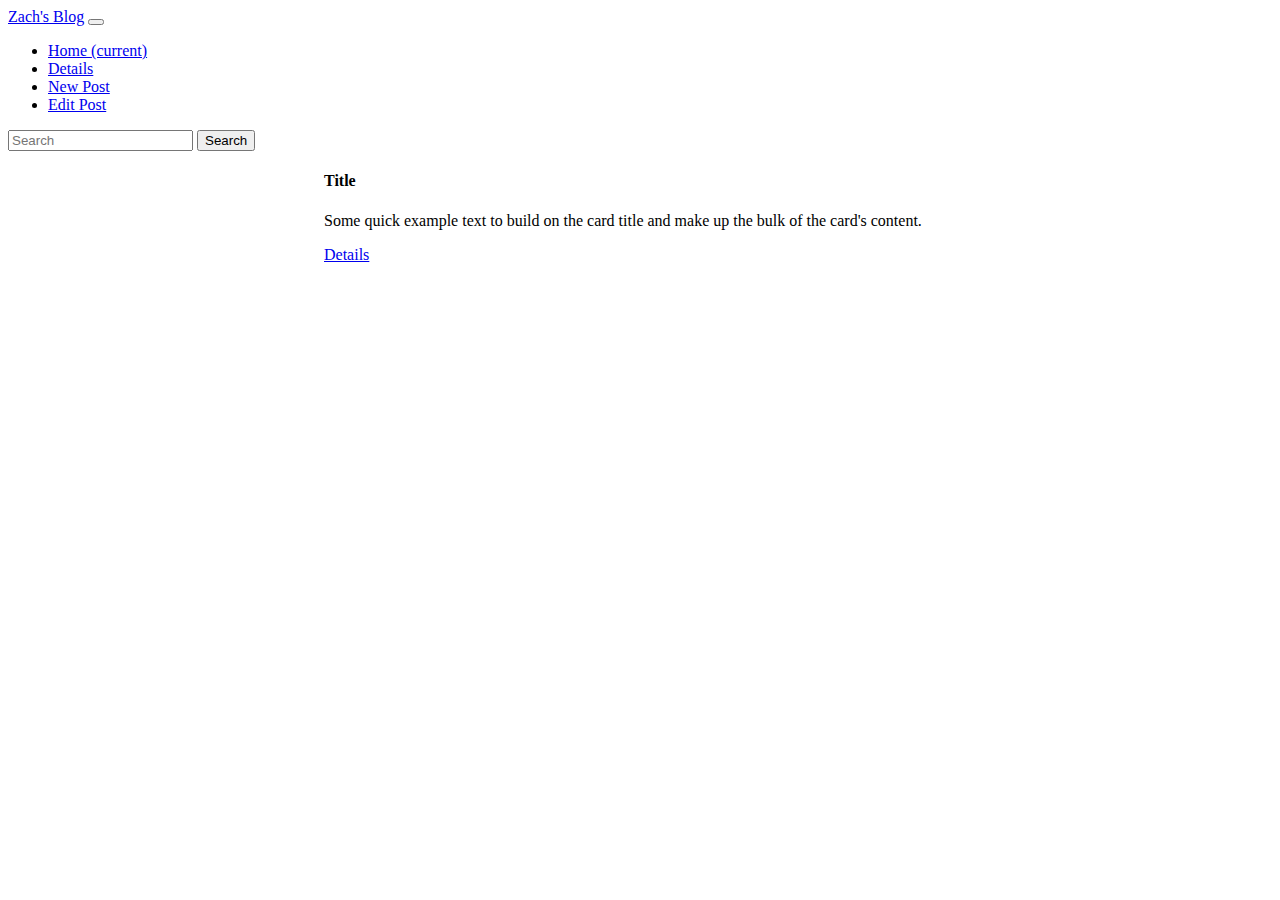
<file: zach-mockups/index.html>
<!doctype html>

<html lang="en">
<head>
  <meta charset="utf-8">

    <title>Blog</title>
    <meta name="viewport" content="width=device-width, initial-scale=1, shrink-to-fit=no">
    <link rel="stylesheet" href="style.css">
    <link rel="stylesheet" 
          href="https://maxcdn.bootstrapcdn.com/bootstrap/4.0.0-beta.2/css/bootstrap.min.css" 
          integrity="sha384-PsH8R72JQ3SOdhVi3uxftmaW6Vc51MKb0q5P2rRUpPvrszuE4W1povHYgTpBfshb" 
          crossorigin="anonymous">
</head>

<body>
    <nav class="navbar navbar-expand-lg navbar-dark bg-primary">
      <a class="navbar-brand" href="#">Zach's Blog</a>
      <button class="navbar-toggler" type="button" data-toggle="collapse" data-target="#navbarSupportedContent" aria-controls="navbarSupportedContent" aria-expanded="false" aria-label="Toggle navigation">
        <span class="navbar-toggler-icon"></span>
      </button>

      <div class="collapse navbar-collapse" id="navbarSupportedContent">
        <ul class="navbar-nav mr-auto">
          <li class="nav-item active">
            <a class="nav-link" href="index.html">Home <span class="sr-only">(current)</span></a>
          </li>
          <li class="nav-item">
            <a class="nav-link" href="article.html">Details</a>
          </li>
          <li class="nav-item">
            <a class="nav-link" href="new-article.html">New Post</a>
          </li>
          <li class="nav-item">
            <a class="nav-link" href="edit-article.html">Edit Post</a>
          </li>
<!--           <li class="nav-item dropdown">
            <a class="nav-link dropdown-toggle" href="#" id="navbarDropdown" role="button" data-toggle="dropdown" aria-haspopup="true" aria-expanded="false">
              Dropdown
            </a>
            <div class="dropdown-menu" aria-labelledby="navbarDropdown">
              <a class="dropdown-item" href="#">Action</a>
              <a class="dropdown-item" href="#">Another action</a>
              <div class="dropdown-divider"></div>
              <a class="dropdown-item" href="#">Something else here</a>
            </div>
          </li>
          <li class="nav-item">
            <a class="nav-link disabled" href="#">Disabled</a>
          </li> -->
        </ul>
        <form class="form-inline my-2 my-lg-0">
          <input class="form-control mr-sm-2" type="search" placeholder="Search" aria-label="Search">
          <button class="btn btn-outline-success my-2 my-sm-0" type="submit">Search</button>
        </form>
      </div>
    </nav>



    <main class="article-list">
        <div class="card">
          <!-- <img class="card-img-top" src="..." alt="Card image cap"> -->
          <div class="card-body">
            <h4 class="card-title">Title</h4>
            <p class="card-text">Some quick example text to build on the card title and make up the bulk of the card's content.</p>
            <a href="article.html" class="btn btn-primary">Details</a>
          </div>
        </div>
    </main>



  <!-- <script src="js/scripts.js"></script> -->   
    <script src="https://code.jquery.com/jquery-3.2.1.slim.min.js" 
            integrity="sha384-KJ3o2DKtIkvYIK3UENzmM7KCkRr/rE9/Qpg6aAZGJwFDMVNA/GpGFF93hXpG5KkN" 
            crossorigin="anonymous"></script>
    <script src="https://cdnjs.cloudflare.com/ajax/libs/popper.js/1.12.3/umd/popper.min.js" 
            integrity="sha384-vFJXuSJphROIrBnz7yo7oB41mKfc8JzQZiCq4NCceLEaO4IHwicKwpJf9c9IpFgh" 
            crossorigin="anonymous"></script>
    <script src="https://maxcdn.bootstrapcdn.com/bootstrap/4.0.0-beta.2/js/bootstrap.min.js" 
            integrity="sha384-alpBpkh1PFOepccYVYDB4do5UnbKysX5WZXm3XxPqe5iKTfUKjNkCk9SaVuEZflJ" 
            crossorigin="anonymous"></script>
</body>
</html>
</file>
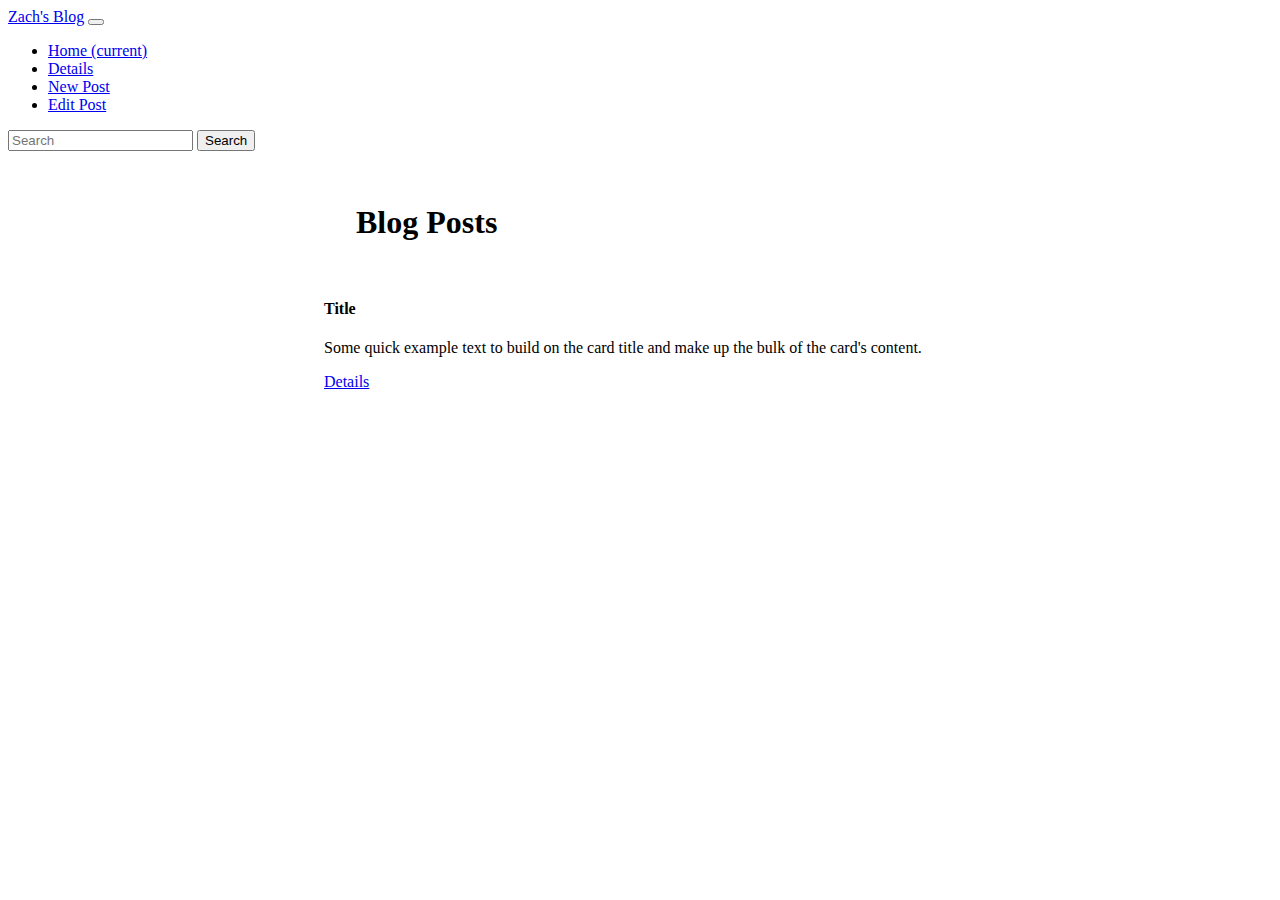
<file: pyramid_learning_journal/templates/index.html>
<!doctype html>

<html lang="en">
<head>
  <meta charset="utf-8">

    <title>Blog</title>
    <meta name="viewport" content="width=device-width, initial-scale=1, shrink-to-fit=no">
    <link rel="stylesheet" href="../static/style.css">
    <link rel="stylesheet" 
          href="https://maxcdn.bootstrapcdn.com/bootstrap/4.0.0-beta.2/css/bootstrap.min.css" 
          integrity="sha384-PsH8R72JQ3SOdhVi3uxftmaW6Vc51MKb0q5P2rRUpPvrszuE4W1povHYgTpBfshb" 
          crossorigin="anonymous">
</head>

<body>
    <nav class="navbar navbar-expand-lg navbar-dark bg-primary">
      <a class="navbar-brand" href="/">Zach's Blog</a>
      <button class="navbar-toggler" type="button" data-toggle="collapse" data-target="#navbarSupportedContent" aria-controls="navbarSupportedContent" aria-expanded="false" aria-label="Toggle navigation">
        <span class="navbar-toggler-icon"></span>
      </button>

      <div class="collapse navbar-collapse" id="navbarSupportedContent">
        <ul class="navbar-nav mr-auto">
          <li class="nav-item active">
            <a class="nav-link" href="/">Home <span class="sr-only">(current)</span></a>
          </li>
          <li class="nav-item">
            <a class="nav-link" href="/detail">Details</a>
          </li>
          <li class="nav-item">
            <a class="nav-link" href="/create">New Post</a>
          </li>
          <li class="nav-item">
            <a class="nav-link" href="/update">Edit Post</a>
          </li>
<!--           <li class="nav-item dropdown">
            <a class="nav-link dropdown-toggle" href="#" id="navbarDropdown" role="button" data-toggle="dropdown" aria-haspopup="true" aria-expanded="false">
              Dropdown
            </a>
            <div class="dropdown-menu" aria-labelledby="navbarDropdown">
              <a class="dropdown-item" href="#">Action</a>
              <a class="dropdown-item" href="#">Another action</a>
              <div class="dropdown-divider"></div>
              <a class="dropdown-item" href="#">Something else here</a>
            </div>
          </li>
          <li class="nav-item">
            <a class="nav-link disabled" href="#">Disabled</a>
          </li> -->
        </ul>
        <form class="form-inline my-2 my-lg-0">
          <input class="form-control mr-sm-2" type="search" placeholder="Search" aria-label="Search">
          <button class="btn btn-outline-success my-2 my-sm-0" type="submit">Search</button>
        </form>
      </div>
    </nav>




    <main class="article-list">
      <div class="page-header">
        <h1>Blog Posts</h1>
      </div>
      <div class="card">
        <!-- <img class="card-img-top" src="..." alt="Card image cap"> -->
        <div class="card-body">
          <h4 class="card-title">Title</h4>
          <p class="card-text">Some quick example text to build on the card title and make up the bulk of the card's content.</p>
          <a href="/detail" class="btn btn-primary">Details</a>
        </div>
      </div>
    </main>



  <!-- <script src="js/scripts.js"></script> -->   
    <script src="https://code.jquery.com/jquery-3.2.1.slim.min.js" 
            integrity="sha384-KJ3o2DKtIkvYIK3UENzmM7KCkRr/rE9/Qpg6aAZGJwFDMVNA/GpGFF93hXpG5KkN" 
            crossorigin="anonymous"></script>
    <script src="https://cdnjs.cloudflare.com/ajax/libs/popper.js/1.12.3/umd/popper.min.js" 
            integrity="sha384-vFJXuSJphROIrBnz7yo7oB41mKfc8JzQZiCq4NCceLEaO4IHwicKwpJf9c9IpFgh" 
            crossorigin="anonymous"></script>
    <script src="https://maxcdn.bootstrapcdn.com/bootstrap/4.0.0-beta.2/js/bootstrap.min.js" 
            integrity="sha384-alpBpkh1PFOepccYVYDB4do5UnbKysX5WZXm3XxPqe5iKTfUKjNkCk9SaVuEZflJ" 
            crossorigin="anonymous"></script>
</body>
</html>
</file>
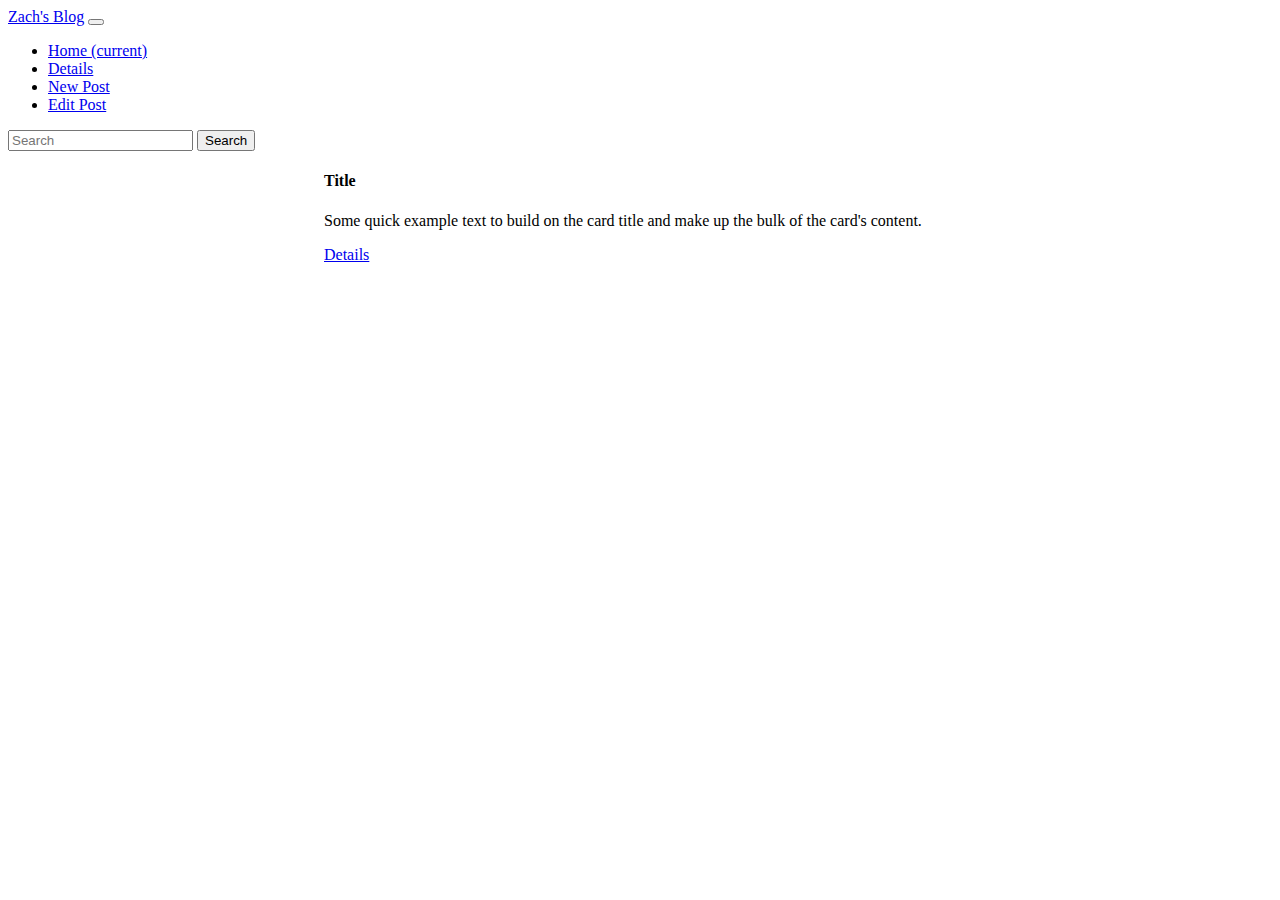
<file: pyramid_learning_journal/pyramid_learning_journal/templates/index.html>
<!doctype html>

<html lang="en">
<head>
  <meta charset="utf-8">

    <title>Blog</title>
    <meta name="viewport" content="width=device-width, initial-scale=1, shrink-to-fit=no">
    <link rel="stylesheet" href="../static/style.css">
    <link rel="stylesheet" 
          href="https://maxcdn.bootstrapcdn.com/bootstrap/4.0.0-beta.2/css/bootstrap.min.css" 
          integrity="sha384-PsH8R72JQ3SOdhVi3uxftmaW6Vc51MKb0q5P2rRUpPvrszuE4W1povHYgTpBfshb" 
          crossorigin="anonymous">
</head>

<body>
    <nav class="navbar navbar-expand-lg navbar-dark bg-primary">
      <a class="navbar-brand" href="#">Zach's Blog</a>
      <button class="navbar-toggler" type="button" data-toggle="collapse" data-target="#navbarSupportedContent" aria-controls="navbarSupportedContent" aria-expanded="false" aria-label="Toggle navigation">
        <span class="navbar-toggler-icon"></span>
      </button>

      <div class="collapse navbar-collapse" id="navbarSupportedContent">
        <ul class="navbar-nav mr-auto">
          <li class="nav-item active">
            <a class="nav-link" href="/">Home <span class="sr-only">(current)</span></a>
          </li>
          <li class="nav-item">
            <a class="nav-link" href="/detail">Details</a>
          </li>
          <li class="nav-item">
            <a class="nav-link" href="/create">New Post</a>
          </li>
          <li class="nav-item">
            <a class="nav-link" href="/update">Edit Post</a>
          </li>
<!--           <li class="nav-item dropdown">
            <a class="nav-link dropdown-toggle" href="#" id="navbarDropdown" role="button" data-toggle="dropdown" aria-haspopup="true" aria-expanded="false">
              Dropdown
            </a>
            <div class="dropdown-menu" aria-labelledby="navbarDropdown">
              <a class="dropdown-item" href="#">Action</a>
              <a class="dropdown-item" href="#">Another action</a>
              <div class="dropdown-divider"></div>
              <a class="dropdown-item" href="#">Something else here</a>
            </div>
          </li>
          <li class="nav-item">
            <a class="nav-link disabled" href="#">Disabled</a>
          </li> -->
        </ul>
        <form class="form-inline my-2 my-lg-0">
          <input class="form-control mr-sm-2" type="search" placeholder="Search" aria-label="Search">
          <button class="btn btn-outline-success my-2 my-sm-0" type="submit">Search</button>
        </form>
      </div>
    </nav>



    <main class="article-list">
        <div class="card">
          <!-- <img class="card-img-top" src="..." alt="Card image cap"> -->
          <div class="card-body">
            <h4 class="card-title">Title</h4>
            <p class="card-text">Some quick example text to build on the card title and make up the bulk of the card's content.</p>
            <a href="article.html" class="btn btn-primary">Details</a>
          </div>
        </div>
    </main>



  <!-- <script src="js/scripts.js"></script> -->   
    <script src="https://code.jquery.com/jquery-3.2.1.slim.min.js" 
            integrity="sha384-KJ3o2DKtIkvYIK3UENzmM7KCkRr/rE9/Qpg6aAZGJwFDMVNA/GpGFF93hXpG5KkN" 
            crossorigin="anonymous"></script>
    <script src="https://cdnjs.cloudflare.com/ajax/libs/popper.js/1.12.3/umd/popper.min.js" 
            integrity="sha384-vFJXuSJphROIrBnz7yo7oB41mKfc8JzQZiCq4NCceLEaO4IHwicKwpJf9c9IpFgh" 
            crossorigin="anonymous"></script>
    <script src="https://maxcdn.bootstrapcdn.com/bootstrap/4.0.0-beta.2/js/bootstrap.min.js" 
            integrity="sha384-alpBpkh1PFOepccYVYDB4do5UnbKysX5WZXm3XxPqe5iKTfUKjNkCk9SaVuEZflJ" 
            crossorigin="anonymous"></script>
</body>
</html>
</file>
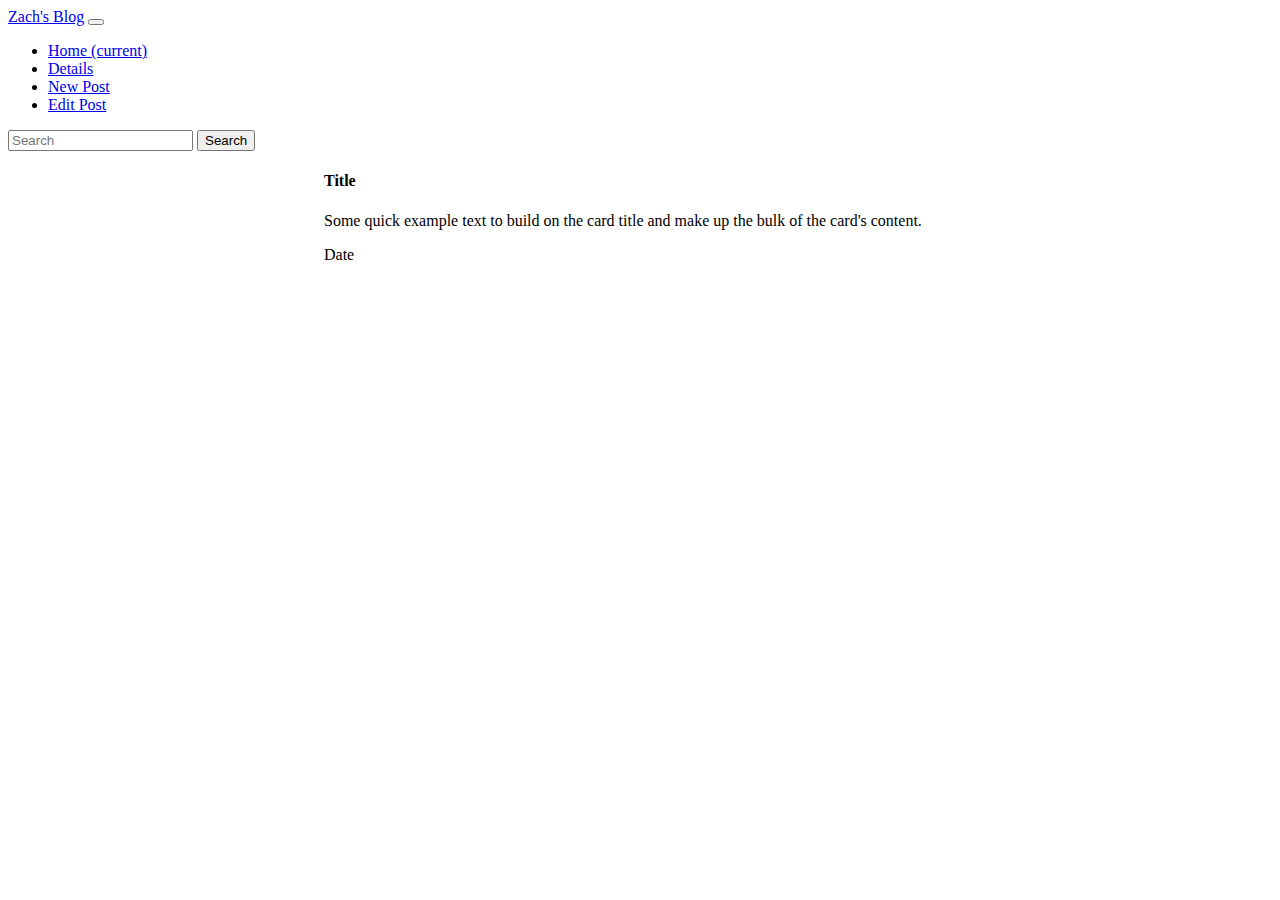
<file: zach-mockups/article.html>
<!doctype html>

<html lang="en">
<head>
  <meta charset="utf-8">

    <title>Blog</title>
    <meta name="viewport" content="width=device-width, initial-scale=1, shrink-to-fit=no">
    <link rel="stylesheet" href="style.css">
    <link rel="stylesheet" 
          href="https://maxcdn.bootstrapcdn.com/bootstrap/4.0.0-beta.2/css/bootstrap.min.css" 
          integrity="sha384-PsH8R72JQ3SOdhVi3uxftmaW6Vc51MKb0q5P2rRUpPvrszuE4W1povHYgTpBfshb" 
          crossorigin="anonymous">
</head>

<body>
    <nav class="navbar navbar-expand-lg navbar-dark bg-primary">
      <a class="navbar-brand" href="#">Zach's Blog</a>
      <button class="navbar-toggler" type="button" data-toggle="collapse" data-target="#navbarSupportedContent" aria-controls="navbarSupportedContent" aria-expanded="false" aria-label="Toggle navigation">
        <span class="navbar-toggler-icon"></span>
      </button>

      <div class="collapse navbar-collapse" id="navbarSupportedContent">
        <ul class="navbar-nav mr-auto">
          <li class="nav-item active">
            <a class="nav-link" href="index.html">Home <span class="sr-only">(current)</span></a>
          </li>
          <li class="nav-item">
            <a class="nav-link" href="article.html">Details</a>
          </li>
          <li class="nav-item">
            <a class="nav-link" href="new-article.html">New Post</a>
          </li>
          <li class="nav-item">
            <a class="nav-link" href="edit-article.html">Edit Post</a>
          </li>
<!--           <li class="nav-item dropdown">
            <a class="nav-link dropdown-toggle" href="#" id="navbarDropdown" role="button" data-toggle="dropdown" aria-haspopup="true" aria-expanded="false">
              Dropdown
            </a>
            <div class="dropdown-menu" aria-labelledby="navbarDropdown">
              <a class="dropdown-item" href="#">Action</a>
              <a class="dropdown-item" href="#">Another action</a>
              <div class="dropdown-divider"></div>
              <a class="dropdown-item" href="#">Something else here</a>
            </div>
          </li>
          <li class="nav-item">
            <a class="nav-link disabled" href="#">Disabled</a>
          </li> -->
        </ul>
        <form class="form-inline my-2 my-lg-0">
          <input class="form-control mr-sm-2" type="search" placeholder="Search" aria-label="Search">
          <button class="btn btn-outline-success my-2 my-sm-0" type="submit">Search</button>
        </form>
      </div>
    </nav>



    <main class="article-content">
        <div class="card">
          <!-- <img class="card-img-top" src="..." alt="Card image cap"> -->
          <div class="card-body">
            <h4 class="card-title">Title</h4>
            <p class="card-text">Some quick example text to build on the card title and make up the bulk of the card's content.</p>
            <!-- <a href="#" class="btn btn-primary">Go somewhere</a> -->
          </div>
          <div class="card-footer text-muted">
             Date
          </div>
        </div>
    </main>


  <!-- <script src="js/scripts.js"></script> -->   
    <script src="https://code.jquery.com/jquery-3.2.1.slim.min.js" 
            integrity="sha384-KJ3o2DKtIkvYIK3UENzmM7KCkRr/rE9/Qpg6aAZGJwFDMVNA/GpGFF93hXpG5KkN" 
            crossorigin="anonymous"></script>
    <script src="https://cdnjs.cloudflare.com/ajax/libs/popper.js/1.12.3/umd/popper.min.js" 
            integrity="sha384-vFJXuSJphROIrBnz7yo7oB41mKfc8JzQZiCq4NCceLEaO4IHwicKwpJf9c9IpFgh" 
            crossorigin="anonymous"></script>
    <script src="https://maxcdn.bootstrapcdn.com/bootstrap/4.0.0-beta.2/js/bootstrap.min.js" 
            integrity="sha384-alpBpkh1PFOepccYVYDB4do5UnbKysX5WZXm3XxPqe5iKTfUKjNkCk9SaVuEZflJ" 
            crossorigin="anonymous"></script>
</body>
</html>
</file>
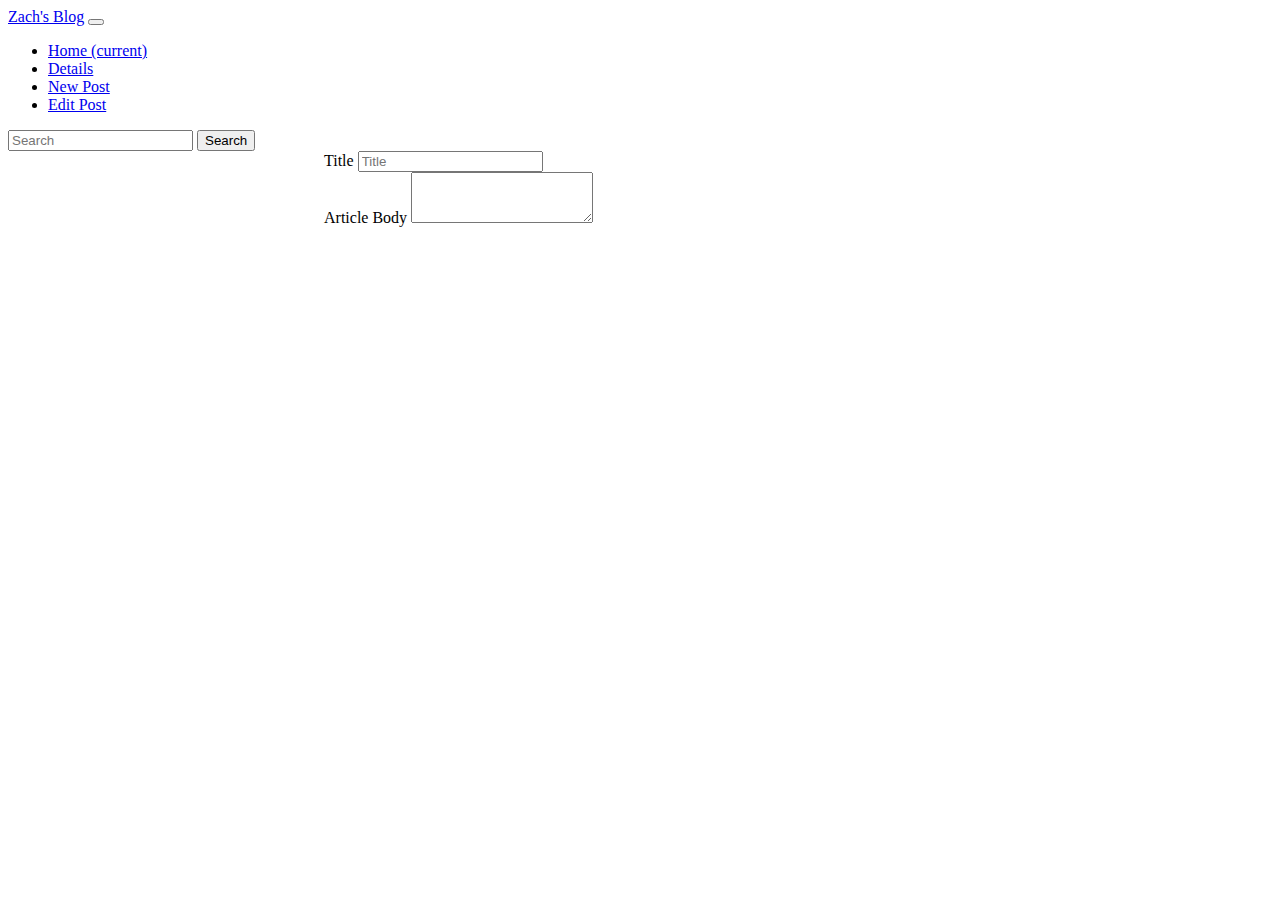
<file: zach-mockups/edit-article.html>
<!doctype html>

<html lang="en">
<head>
  <meta charset="utf-8">

    <title>Blog</title>
    <meta name="viewport" content="width=device-width, initial-scale=1, shrink-to-fit=no">
    <link rel="stylesheet" href="style.css">
    <link rel="stylesheet" 
          href="https://maxcdn.bootstrapcdn.com/bootstrap/4.0.0-beta.2/css/bootstrap.min.css" 
          integrity="sha384-PsH8R72JQ3SOdhVi3uxftmaW6Vc51MKb0q5P2rRUpPvrszuE4W1povHYgTpBfshb" 
          crossorigin="anonymous">
</head>

<body>
    <nav class="navbar navbar-expand-lg navbar-dark bg-primary">
      <a class="navbar-brand" href="#">Zach's Blog</a>
      <button class="navbar-toggler" type="button" data-toggle="collapse" data-target="#navbarSupportedContent" aria-controls="navbarSupportedContent" aria-expanded="false" aria-label="Toggle navigation">
        <span class="navbar-toggler-icon"></span>
      </button>

      <div class="collapse navbar-collapse" id="navbarSupportedContent">
        <ul class="navbar-nav mr-auto">
          <li class="nav-item active">
            <a class="nav-link" href="index.html">Home <span class="sr-only">(current)</span></a>
          </li>
          <li class="nav-item">
            <a class="nav-link" href="article.html">Details</a>
          </li>
          <li class="nav-item">
            <a class="nav-link" href="new-article.html">New Post</a>
          </li>
          <li class="nav-item">
            <a class="nav-link" href="edit-article.html">Edit Post</a>
          </li>
<!--           <li class="nav-item dropdown">
            <a class="nav-link dropdown-toggle" href="#" id="navbarDropdown" role="button" data-toggle="dropdown" aria-haspopup="true" aria-expanded="false">
              Dropdown
            </a>
            <div class="dropdown-menu" aria-labelledby="navbarDropdown">
              <a class="dropdown-item" href="#">Action</a>
              <a class="dropdown-item" href="#">Another action</a>
              <div class="dropdown-divider"></div>
              <a class="dropdown-item" href="#">Something else here</a>
            </div>
          </li>
          <li class="nav-item">
            <a class="nav-link disabled" href="#">Disabled</a>
          </li> -->
        </ul>
        <form class="form-inline my-2 my-lg-0">
          <input class="form-control mr-sm-2" type="search" placeholder="Search" aria-label="Search">
          <button class="btn btn-outline-success my-2 my-sm-0" type="submit">Search</button>
        </form>
      </div>
    </nav>

    <article>
      <form>
        <div class="form-group">
          <label for="exampleFormControlInput1">Title</label>
          <input type="email" class="form-control" id="exampleFormControlInput1" placeholder="Title">
        </div>
        <div class="form-group">
          <label for="exampleFormControlTextarea1">Article Body</label>
          <textarea class="form-control" id="exampleFormControlTextarea1" rows="3"></textarea>
        </div>
      </form>
    </article>


  <!-- <script src="js/scripts.js"></script> -->   
    <script src="https://code.jquery.com/jquery-3.2.1.slim.min.js" 
            integrity="sha384-KJ3o2DKtIkvYIK3UENzmM7KCkRr/rE9/Qpg6aAZGJwFDMVNA/GpGFF93hXpG5KkN" 
            crossorigin="anonymous"></script>
    <script src="https://cdnjs.cloudflare.com/ajax/libs/popper.js/1.12.3/umd/popper.min.js" 
            integrity="sha384-vFJXuSJphROIrBnz7yo7oB41mKfc8JzQZiCq4NCceLEaO4IHwicKwpJf9c9IpFgh" 
            crossorigin="anonymous"></script>
    <script src="https://maxcdn.bootstrapcdn.com/bootstrap/4.0.0-beta.2/js/bootstrap.min.js" 
            integrity="sha384-alpBpkh1PFOepccYVYDB4do5UnbKysX5WZXm3XxPqe5iKTfUKjNkCk9SaVuEZflJ" 
            crossorigin="anonymous"></script>
</body>
</html>
</file>
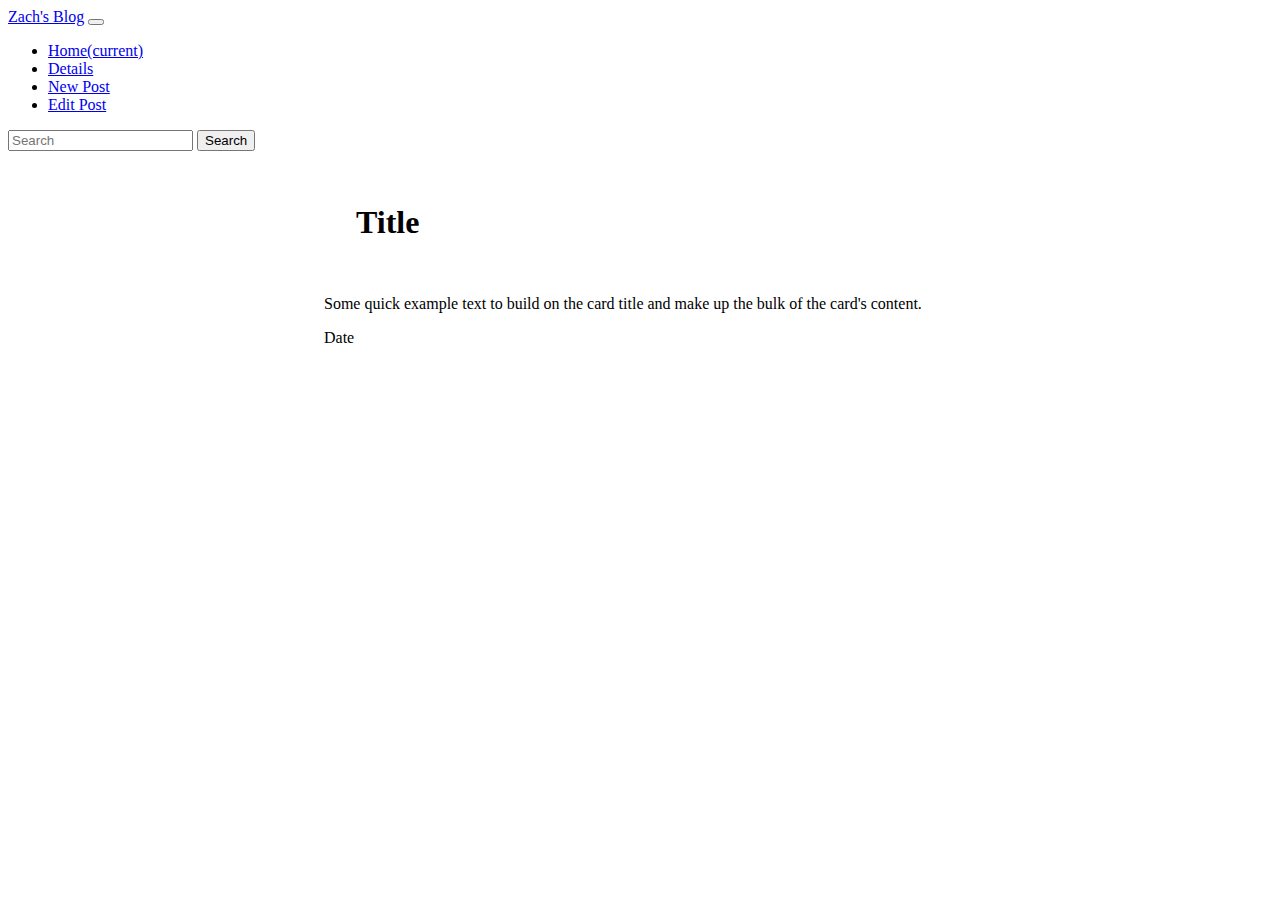
<file: pyramid_learning_journal/templates/article.html>
<!doctype html>

<html lang="en">
<head>
  <meta charset="utf-8">

    <title>Blog</title>
    <meta name="viewport" content="width=device-width, initial-scale=1, shrink-to-fit=no">
    <link rel="stylesheet" href="../static/style.css">
    <link rel="stylesheet" 
          href="https://maxcdn.bootstrapcdn.com/bootstrap/4.0.0-beta.2/css/bootstrap.min.css" 
          integrity="sha384-PsH8R72JQ3SOdhVi3uxftmaW6Vc51MKb0q5P2rRUpPvrszuE4W1povHYgTpBfshb" 
          crossorigin="anonymous">
</head>

<body>
    <nav class="navbar navbar-expand-lg navbar-dark bg-primary">
      <a class="navbar-brand" href="/">Zach's Blog</a>
      <button class="navbar-toggler" type="button" data-toggle="collapse" data-target="#navbarSupportedContent" aria-controls="navbarSupportedContent" aria-expanded="false" aria-label="Toggle navigation">
        <span class="navbar-toggler-icon"></span>
      </button>

      <div class="collapse navbar-collapse" id="navbarSupportedContent">
        <ul class="navbar-nav mr-auto">
          <li class="nav-item active">
            <a class="nav-link" href="/">Home<span class="sr-only">(current)</span></a>
          </li>
          <li class="nav-item">
            <a class="nav-link" href="/detail">Details</a>
          </li>
          <li class="nav-item">
            <a class="nav-link" href="/create">New Post</a>
          </li>
          <li class="nav-item">
            <a class="nav-link" href="/update">Edit Post</a>
          </li>
<!--           <li class="nav-item dropdown">
            <a class="nav-link dropdown-toggle" href="#" id="navbarDropdown" role="button" data-toggle="dropdown" aria-haspopup="true" aria-expanded="false">
              Dropdown
            </a>
            <div class="dropdown-menu" aria-labelledby="navbarDropdown">
              <a class="dropdown-item" href="#">Action</a>
              <a class="dropdown-item" href="#">Another action</a>
              <div class="dropdown-divider"></div>
              <a class="dropdown-item" href="#">Something else here</a>
            </div>
          </li>
          <li class="nav-item">
            <a class="nav-link disabled" href="#">Disabled</a>
          </li> -->
        </ul>
        <form class="form-inline my-2 my-lg-0">
          <input class="form-control mr-sm-2" type="search" placeholder="Search" aria-label="Search">
          <button class="btn btn-outline-success my-2 my-sm-0" type="submit">Search</button>
        </form>
      </div>
    </nav>



    <main class="article-content">
      <div class="page-header">
        <h1>Title</h1>
      </div>
      <div class="card">
        <!-- <img class="card-img-top" src="..." alt="Card image cap"> -->
        <div class="card-body">
          <!-- <h4 class="card-title">Title</h4> -->
          <p class="card-text">Some quick example text to build on the card title and make up the bulk of the card's content.</p>
          <!-- <a href="#" class="btn btn-primary">Go somewhere</a> -->
        </div>
        <div class="card-footer text-muted">
           Date
        </div>
      </div>
    </main>


  <!-- <script src="js/scripts.js"></script> -->   
    <script src="https://code.jquery.com/jquery-3.2.1.slim.min.js" 
            integrity="sha384-KJ3o2DKtIkvYIK3UENzmM7KCkRr/rE9/Qpg6aAZGJwFDMVNA/GpGFF93hXpG5KkN" 
            crossorigin="anonymous"></script>
    <script src="https://cdnjs.cloudflare.com/ajax/libs/popper.js/1.12.3/umd/popper.min.js" 
            integrity="sha384-vFJXuSJphROIrBnz7yo7oB41mKfc8JzQZiCq4NCceLEaO4IHwicKwpJf9c9IpFgh" 
            crossorigin="anonymous"></script>
    <script src="https://maxcdn.bootstrapcdn.com/bootstrap/4.0.0-beta.2/js/bootstrap.min.js" 
            integrity="sha384-alpBpkh1PFOepccYVYDB4do5UnbKysX5WZXm3XxPqe5iKTfUKjNkCk9SaVuEZflJ" 
            crossorigin="anonymous"></script>
</body>
</html>
</file>
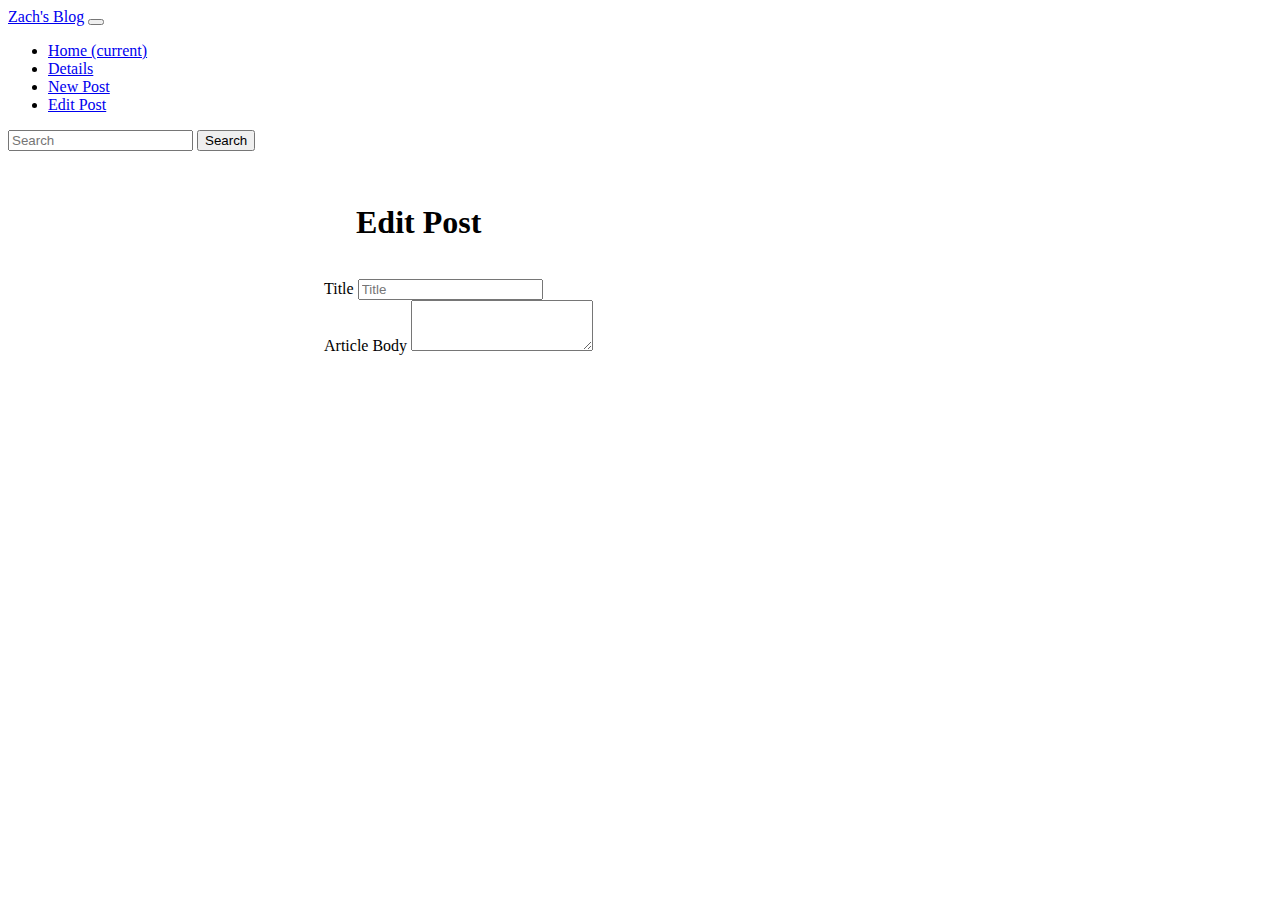
<file: pyramid_learning_journal/templates/edit-article.html>
<!doctype html>

<html lang="en">
<head>
  <meta charset="utf-8">

    <title>Blog</title>
    <meta name="viewport" content="width=device-width, initial-scale=1, shrink-to-fit=no">
    <link rel="stylesheet" href="../static/style.css">
    <link rel="stylesheet" 
          href="https://maxcdn.bootstrapcdn.com/bootstrap/4.0.0-beta.2/css/bootstrap.min.css" 
          integrity="sha384-PsH8R72JQ3SOdhVi3uxftmaW6Vc51MKb0q5P2rRUpPvrszuE4W1povHYgTpBfshb" 
          crossorigin="anonymous">
</head>

<body>
    <nav class="navbar navbar-expand-lg navbar-dark bg-primary">
      <a class="navbar-brand" href="/">Zach's Blog</a>
      <button class="navbar-toggler" type="button" data-toggle="collapse" data-target="#navbarSupportedContent" aria-controls="navbarSupportedContent" aria-expanded="false" aria-label="Toggle navigation">
        <span class="navbar-toggler-icon"></span>
      </button>

      <div class="collapse navbar-collapse" id="navbarSupportedContent">
        <ul class="navbar-nav mr-auto">
          <li class="nav-item active">
            <a class="nav-link" href="/">Home <span class="sr-only">(current)</span></a>
          </li>
          <li class="nav-item">
            <a class="nav-link" href="/detail">Details</a>
          </li>
          <li class="nav-item">
            <a class="nav-link" href="/create">New Post</a>
          </li>
          <li class="nav-item">
            <a class="nav-link" href="/update">Edit Post</a>
          </li>
<!--           <li class="nav-item dropdown">
            <a class="nav-link dropdown-toggle" href="#" id="navbarDropdown" role="button" data-toggle="dropdown" aria-haspopup="true" aria-expanded="false">
              Dropdown
            </a>
            <div class="dropdown-menu" aria-labelledby="navbarDropdown">
              <a class="dropdown-item" href="#">Action</a>
              <a class="dropdown-item" href="#">Another action</a>
              <div class="dropdown-divider"></div>
              <a class="dropdown-item" href="#">Something else here</a>
            </div>
          </li>
          <li class="nav-item">
            <a class="nav-link disabled" href="#">Disabled</a>
          </li> -->
        </ul>
        <form class="form-inline my-2 my-lg-0">
          <input class="form-control mr-sm-2" type="search" placeholder="Search" aria-label="Search">
          <button class="btn btn-outline-success my-2 my-sm-0" type="submit">Search</button>
        </form>
      </div>
    </nav>

    <article>
      <div class="page-header">
        <h1>Edit Post</h1>
      </div>
      <form>
        <div class="form-group">
          <label for="exampleFormControlInput1">Title</label>
          <input type="email" class="form-control" id="exampleFormControlInput1" placeholder="Title">
        </div>
        <div class="form-group">
          <label for="exampleFormControlTextarea1">Article Body</label>
          <textarea class="form-control" id="exampleFormControlTextarea1" rows="3"></textarea>
        </div>
      </form>
    </article>


  <!-- <script src="js/scripts.js"></script> -->   
    <script src="https://code.jquery.com/jquery-3.2.1.slim.min.js" 
            integrity="sha384-KJ3o2DKtIkvYIK3UENzmM7KCkRr/rE9/Qpg6aAZGJwFDMVNA/GpGFF93hXpG5KkN" 
            crossorigin="anonymous"></script>
    <script src="https://cdnjs.cloudflare.com/ajax/libs/popper.js/1.12.3/umd/popper.min.js" 
            integrity="sha384-vFJXuSJphROIrBnz7yo7oB41mKfc8JzQZiCq4NCceLEaO4IHwicKwpJf9c9IpFgh" 
            crossorigin="anonymous"></script>
    <script src="https://maxcdn.bootstrapcdn.com/bootstrap/4.0.0-beta.2/js/bootstrap.min.js" 
            integrity="sha384-alpBpkh1PFOepccYVYDB4do5UnbKysX5WZXm3XxPqe5iKTfUKjNkCk9SaVuEZflJ" 
            crossorigin="anonymous"></script>
</body>
</html>
</file>
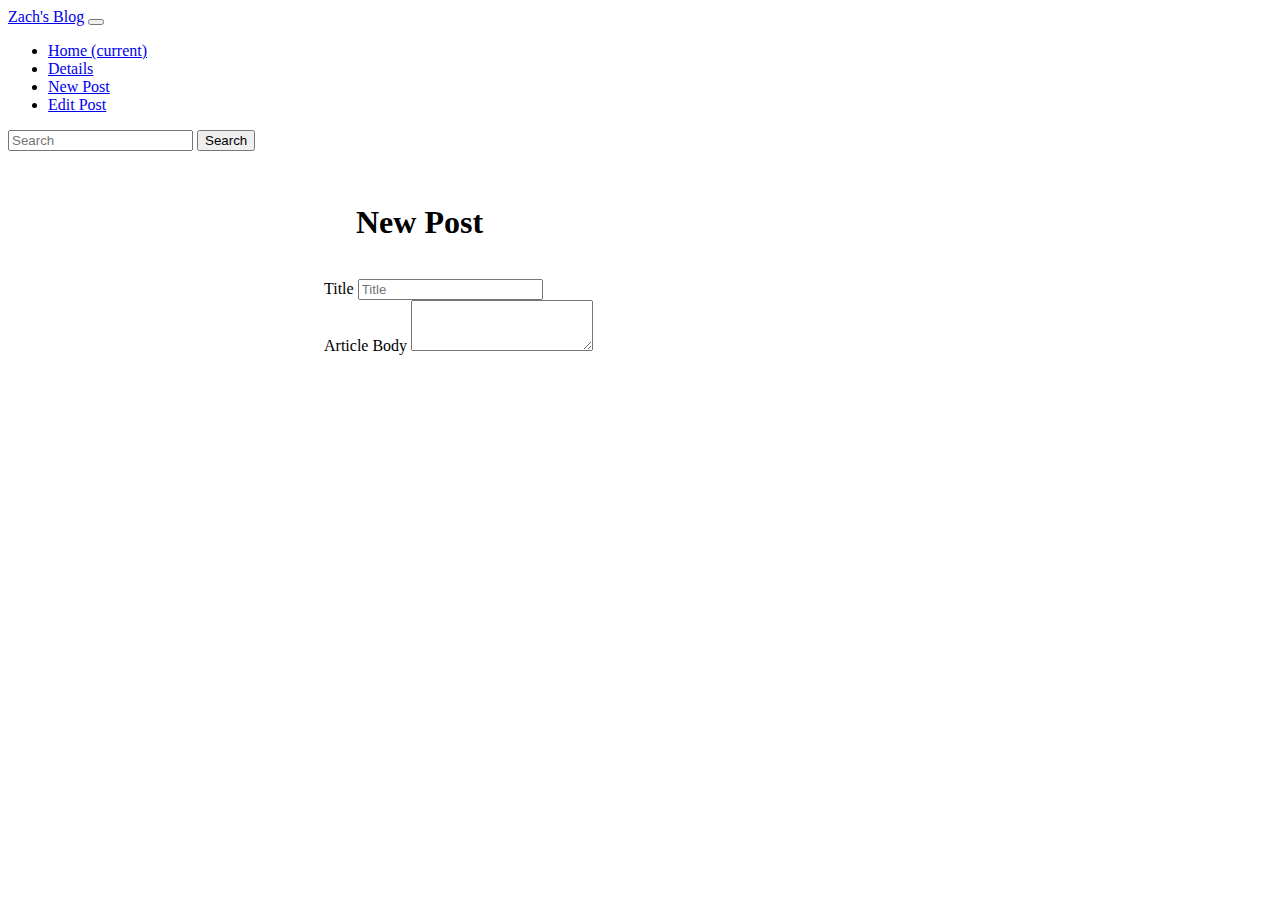
<file: pyramid_learning_journal/templates/new-article.html>
<!doctype html>

<html lang="en">
<head>
  <meta charset="utf-8">

    <title>Blog</title>
    <meta name="viewport" content="width=device-width, initial-scale=1, shrink-to-fit=no">
    <link rel="stylesheet" href="../static/style.css">
    <link rel="stylesheet" 
          href="https://maxcdn.bootstrapcdn.com/bootstrap/4.0.0-beta.2/css/bootstrap.min.css" 
          integrity="sha384-PsH8R72JQ3SOdhVi3uxftmaW6Vc51MKb0q5P2rRUpPvrszuE4W1povHYgTpBfshb" 
          crossorigin="anonymous">
</head>

<body>
    <nav class="navbar navbar-expand-lg navbar-dark bg-primary">
      <a class="navbar-brand" href="/">Zach's Blog</a>
      <button class="navbar-toggler" type="button" data-toggle="collapse" data-target="#navbarSupportedContent" aria-controls="navbarSupportedContent" aria-expanded="false" aria-label="Toggle navigation">
        <span class="navbar-toggler-icon"></span>
      </button>

      <div class="collapse navbar-collapse" id="navbarSupportedContent">
        <ul class="navbar-nav mr-auto">
          <li class="nav-item active">
            <a class="nav-link" href="/">Home <span class="sr-only">(current)</span></a>
          </li>
          <li class="nav-item">
            <a class="nav-link" href="/detail">Details</a>
          </li>
          <li class="nav-item">
            <a class="nav-link" href="/create">New Post</a>
          </li>
          <li class="nav-item">
            <a class="nav-link" href="/update">Edit Post</a>
          </li>
<!--           <li class="nav-item dropdown">
            <a class="nav-link dropdown-toggle" href="#" id="navbarDropdown" role="button" data-toggle="dropdown" aria-haspopup="true" aria-expanded="false">
              Dropdown
            </a>
            <div class="dropdown-menu" aria-labelledby="navbarDropdown">
              <a class="dropdown-item" href="#">Action</a>
              <a class="dropdown-item" href="#">Another action</a>
              <div class="dropdown-divider"></div>
              <a class="dropdown-item" href="#">Something else here</a>
            </div>
          </li>
          <li class="nav-item">
            <a class="nav-link disabled" href="#">Disabled</a>
          </li> -->
        </ul>
        <form class="form-inline my-2 my-lg-0">
          <input class="form-control mr-sm-2" type="search" placeholder="Search" aria-label="Search">
          <button class="btn btn-outline-success my-2 my-sm-0" type="submit">Search</button>
        </form>
      </div>
    </nav>

    <article>
      <div class="page-header">
        <h1>New Post</h1>
      </div>
      <form>
        <div class="form-group">
          <label for="exampleFormControlInput1">Title</label>
          <input type="email" class="form-control" id="exampleFormControlInput1" placeholder="Title">
        </div>
        <div class="form-group">
          <label for="exampleFormControlTextarea1">Article Body</label>
          <textarea class="form-control" id="exampleFormControlTextarea1" rows="3"></textarea>
        </div>
      </form>
    </article>


  <!-- <script src="js/scripts.js"></script> -->   
    <script src="https://code.jquery.com/jquery-3.2.1.slim.min.js" 
            integrity="sha384-KJ3o2DKtIkvYIK3UENzmM7KCkRr/rE9/Qpg6aAZGJwFDMVNA/GpGFF93hXpG5KkN" 
            crossorigin="anonymous"></script>
    <script src="https://cdnjs.cloudflare.com/ajax/libs/popper.js/1.12.3/umd/popper.min.js" 
            integrity="sha384-vFJXuSJphROIrBnz7yo7oB41mKfc8JzQZiCq4NCceLEaO4IHwicKwpJf9c9IpFgh" 
            crossorigin="anonymous"></script>
    <script src="https://maxcdn.bootstrapcdn.com/bootstrap/4.0.0-beta.2/js/bootstrap.min.js" 
            integrity="sha384-alpBpkh1PFOepccYVYDB4do5UnbKysX5WZXm3XxPqe5iKTfUKjNkCk9SaVuEZflJ" 
            crossorigin="anonymous"></script>
</body>
</html>
</file>
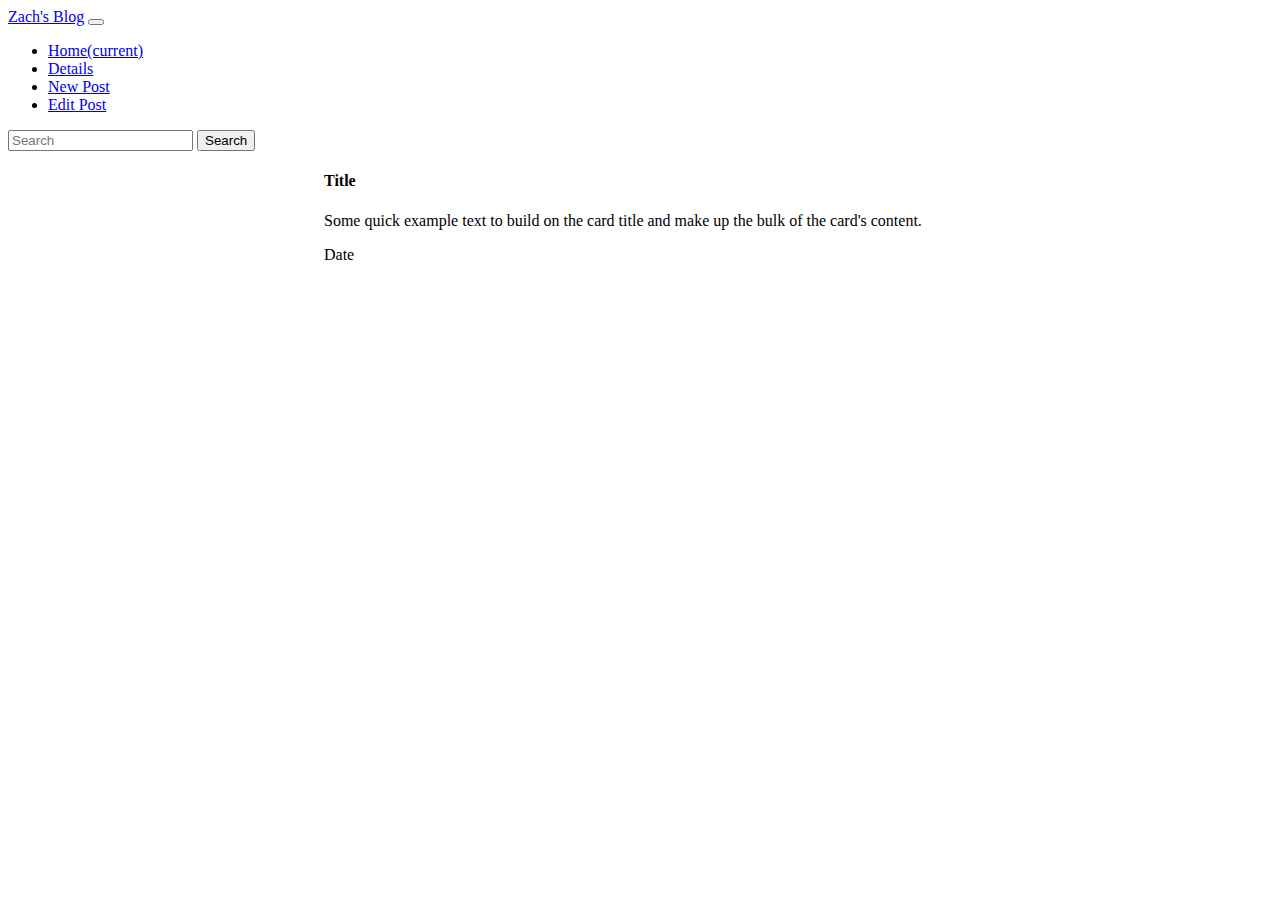
<file: pyramid_learning_journal/pyramid_learning_journal/templates/article.html>
<!doctype html>

<html lang="en">
<head>
  <meta charset="utf-8">

    <title>Blog</title>
    <meta name="viewport" content="width=device-width, initial-scale=1, shrink-to-fit=no">
    <link rel="stylesheet" href="../static/style.css">
    <link rel="stylesheet" 
          href="https://maxcdn.bootstrapcdn.com/bootstrap/4.0.0-beta.2/css/bootstrap.min.css" 
          integrity="sha384-PsH8R72JQ3SOdhVi3uxftmaW6Vc51MKb0q5P2rRUpPvrszuE4W1povHYgTpBfshb" 
          crossorigin="anonymous">
</head>

<body>
    <nav class="navbar navbar-expand-lg navbar-dark bg-primary">
      <a class="navbar-brand" href="#">Zach's Blog</a>
      <button class="navbar-toggler" type="button" data-toggle="collapse" data-target="#navbarSupportedContent" aria-controls="navbarSupportedContent" aria-expanded="false" aria-label="Toggle navigation">
        <span class="navbar-toggler-icon"></span>
      </button>

      <div class="collapse navbar-collapse" id="navbarSupportedContent">
        <ul class="navbar-nav mr-auto">
          <li class="nav-item active">
            <a class="nav-link" href="/">Home<span class="sr-only">(current)</span></a>
          </li>
          <li class="nav-item">
            <a class="nav-link" href="/detail">Details</a>
          </li>
          <li class="nav-item">
            <a class="nav-link" href="/create">New Post</a>
          </li>
          <li class="nav-item">
            <a class="nav-link" href="/update">Edit Post</a>
          </li>
<!--           <li class="nav-item dropdown">
            <a class="nav-link dropdown-toggle" href="#" id="navbarDropdown" role="button" data-toggle="dropdown" aria-haspopup="true" aria-expanded="false">
              Dropdown
            </a>
            <div class="dropdown-menu" aria-labelledby="navbarDropdown">
              <a class="dropdown-item" href="#">Action</a>
              <a class="dropdown-item" href="#">Another action</a>
              <div class="dropdown-divider"></div>
              <a class="dropdown-item" href="#">Something else here</a>
            </div>
          </li>
          <li class="nav-item">
            <a class="nav-link disabled" href="#">Disabled</a>
          </li> -->
        </ul>
        <form class="form-inline my-2 my-lg-0">
          <input class="form-control mr-sm-2" type="search" placeholder="Search" aria-label="Search">
          <button class="btn btn-outline-success my-2 my-sm-0" type="submit">Search</button>
        </form>
      </div>
    </nav>



    <main class="article-content">
        <div class="card">
          <!-- <img class="card-img-top" src="..." alt="Card image cap"> -->
          <div class="card-body">
            <h4 class="card-title">Title</h4>
            <p class="card-text">Some quick example text to build on the card title and make up the bulk of the card's content.</p>
            <!-- <a href="#" class="btn btn-primary">Go somewhere</a> -->
          </div>
          <div class="card-footer text-muted">
             Date
          </div>
        </div>
    </main>


  <!-- <script src="js/scripts.js"></script> -->   
    <script src="https://code.jquery.com/jquery-3.2.1.slim.min.js" 
            integrity="sha384-KJ3o2DKtIkvYIK3UENzmM7KCkRr/rE9/Qpg6aAZGJwFDMVNA/GpGFF93hXpG5KkN" 
            crossorigin="anonymous"></script>
    <script src="https://cdnjs.cloudflare.com/ajax/libs/popper.js/1.12.3/umd/popper.min.js" 
            integrity="sha384-vFJXuSJphROIrBnz7yo7oB41mKfc8JzQZiCq4NCceLEaO4IHwicKwpJf9c9IpFgh" 
            crossorigin="anonymous"></script>
    <script src="https://maxcdn.bootstrapcdn.com/bootstrap/4.0.0-beta.2/js/bootstrap.min.js" 
            integrity="sha384-alpBpkh1PFOepccYVYDB4do5UnbKysX5WZXm3XxPqe5iKTfUKjNkCk9SaVuEZflJ" 
            crossorigin="anonymous"></script>
</body>
</html>
</file>
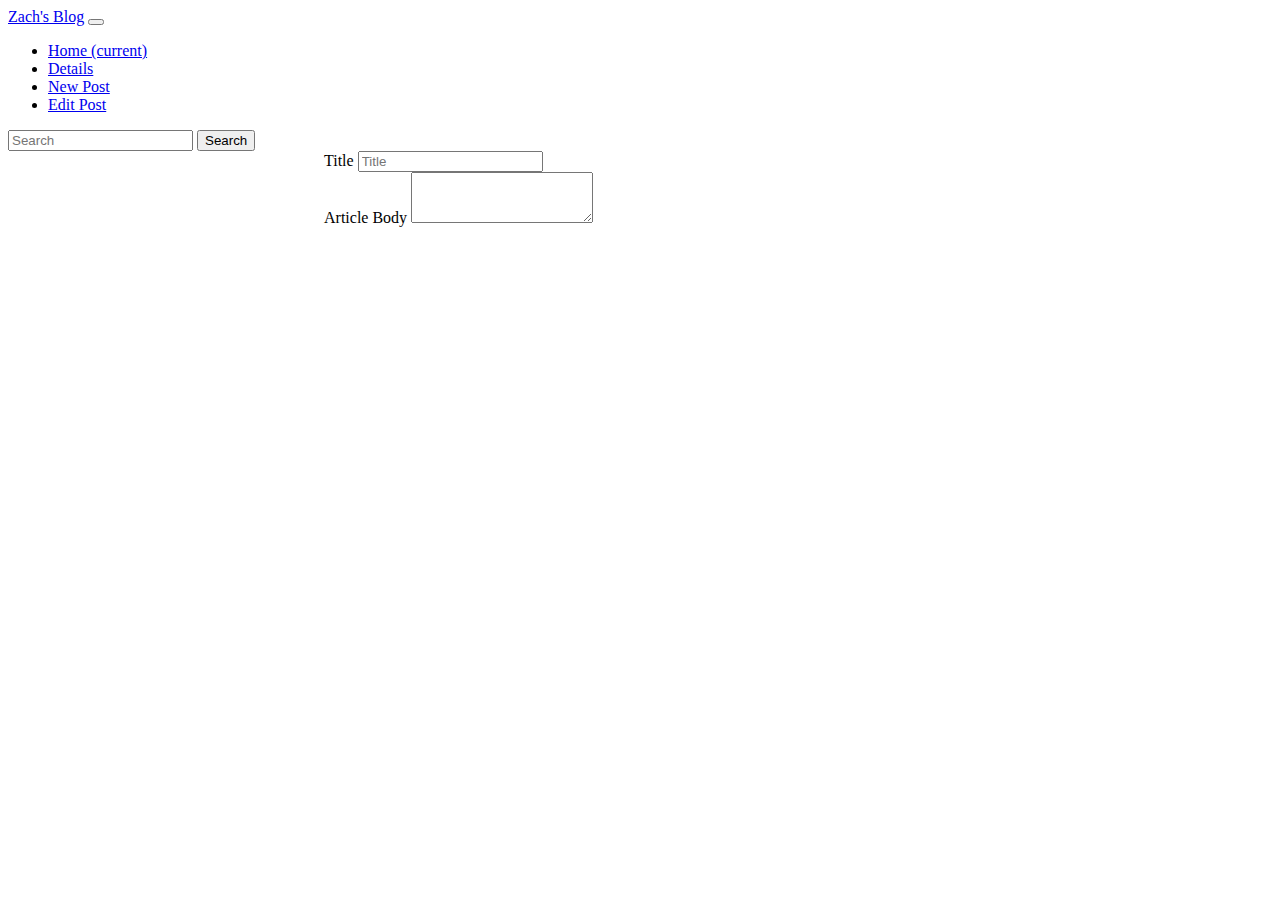
<file: pyramid_learning_journal/pyramid_learning_journal/templates/edit-article.html>
<!doctype html>

<html lang="en">
<head>
  <meta charset="utf-8">

    <title>Blog</title>
    <meta name="viewport" content="width=device-width, initial-scale=1, shrink-to-fit=no">
    <link rel="stylesheet" href="../static/style.css">
    <link rel="stylesheet" 
          href="https://maxcdn.bootstrapcdn.com/bootstrap/4.0.0-beta.2/css/bootstrap.min.css" 
          integrity="sha384-PsH8R72JQ3SOdhVi3uxftmaW6Vc51MKb0q5P2rRUpPvrszuE4W1povHYgTpBfshb" 
          crossorigin="anonymous">
</head>

<body>
    <nav class="navbar navbar-expand-lg navbar-dark bg-primary">
      <a class="navbar-brand" href="#">Zach's Blog</a>
      <button class="navbar-toggler" type="button" data-toggle="collapse" data-target="#navbarSupportedContent" aria-controls="navbarSupportedContent" aria-expanded="false" aria-label="Toggle navigation">
        <span class="navbar-toggler-icon"></span>
      </button>

      <div class="collapse navbar-collapse" id="navbarSupportedContent">
        <ul class="navbar-nav mr-auto">
          <li class="nav-item active">
            <a class="nav-link" href="/">Home <span class="sr-only">(current)</span></a>
          </li>
          <li class="nav-item">
            <a class="nav-link" href="/detail">Details</a>
          </li>
          <li class="nav-item">
            <a class="nav-link" href="/create">New Post</a>
          </li>
          <li class="nav-item">
            <a class="nav-link" href="/update">Edit Post</a>
          </li>
<!--           <li class="nav-item dropdown">
            <a class="nav-link dropdown-toggle" href="#" id="navbarDropdown" role="button" data-toggle="dropdown" aria-haspopup="true" aria-expanded="false">
              Dropdown
            </a>
            <div class="dropdown-menu" aria-labelledby="navbarDropdown">
              <a class="dropdown-item" href="#">Action</a>
              <a class="dropdown-item" href="#">Another action</a>
              <div class="dropdown-divider"></div>
              <a class="dropdown-item" href="#">Something else here</a>
            </div>
          </li>
          <li class="nav-item">
            <a class="nav-link disabled" href="#">Disabled</a>
          </li> -->
        </ul>
        <form class="form-inline my-2 my-lg-0">
          <input class="form-control mr-sm-2" type="search" placeholder="Search" aria-label="Search">
          <button class="btn btn-outline-success my-2 my-sm-0" type="submit">Search</button>
        </form>
      </div>
    </nav>

    <article>
      <form>
        <div class="form-group">
          <label for="exampleFormControlInput1">Title</label>
          <input type="email" class="form-control" id="exampleFormControlInput1" placeholder="Title">
        </div>
        <div class="form-group">
          <label for="exampleFormControlTextarea1">Article Body</label>
          <textarea class="form-control" id="exampleFormControlTextarea1" rows="3"></textarea>
        </div>
      </form>
    </article>


  <!-- <script src="js/scripts.js"></script> -->   
    <script src="https://code.jquery.com/jquery-3.2.1.slim.min.js" 
            integrity="sha384-KJ3o2DKtIkvYIK3UENzmM7KCkRr/rE9/Qpg6aAZGJwFDMVNA/GpGFF93hXpG5KkN" 
            crossorigin="anonymous"></script>
    <script src="https://cdnjs.cloudflare.com/ajax/libs/popper.js/1.12.3/umd/popper.min.js" 
            integrity="sha384-vFJXuSJphROIrBnz7yo7oB41mKfc8JzQZiCq4NCceLEaO4IHwicKwpJf9c9IpFgh" 
            crossorigin="anonymous"></script>
    <script src="https://maxcdn.bootstrapcdn.com/bootstrap/4.0.0-beta.2/js/bootstrap.min.js" 
            integrity="sha384-alpBpkh1PFOepccYVYDB4do5UnbKysX5WZXm3XxPqe5iKTfUKjNkCk9SaVuEZflJ" 
            crossorigin="anonymous"></script>
</body>
</html>
</file>
<file: zach-mockups/style.css>
article {
    width: 50%;
    margin: auto;
}

.article-content {
    width: 50%;
    margin: auto;
}

.article-list {
    width: 50%;
    margin: auto;
}
</file>
<file: pyramid_learning_journal/static/style.css>
article {
    width: 50%;
    margin: auto;
}

.user_nav {
    float: right;
}

.card {
    display: block;
    margin: 1em 0em 1em 0em
}


.page-header {
    display: block;
    padding: 2em 0em 1em 2em;
}

.article-content {
    width: 50%;
    margin: auto;
}

.article-list {
    width: 50%;
    margin: auto;
}

.submit-button {
    display: block;
    text-align: center;
    margin: auto;
    margin-top: 1em;
}
</file>
<file: pyramid_learning_journal/pyramid_learning_journal/static/style.css>
article {
    width: 50%;
    margin: auto;
}

.article-content {
    width: 50%;
    margin: auto;
}

.article-list {
    width: 50%;
    margin: auto;
}
</file>
